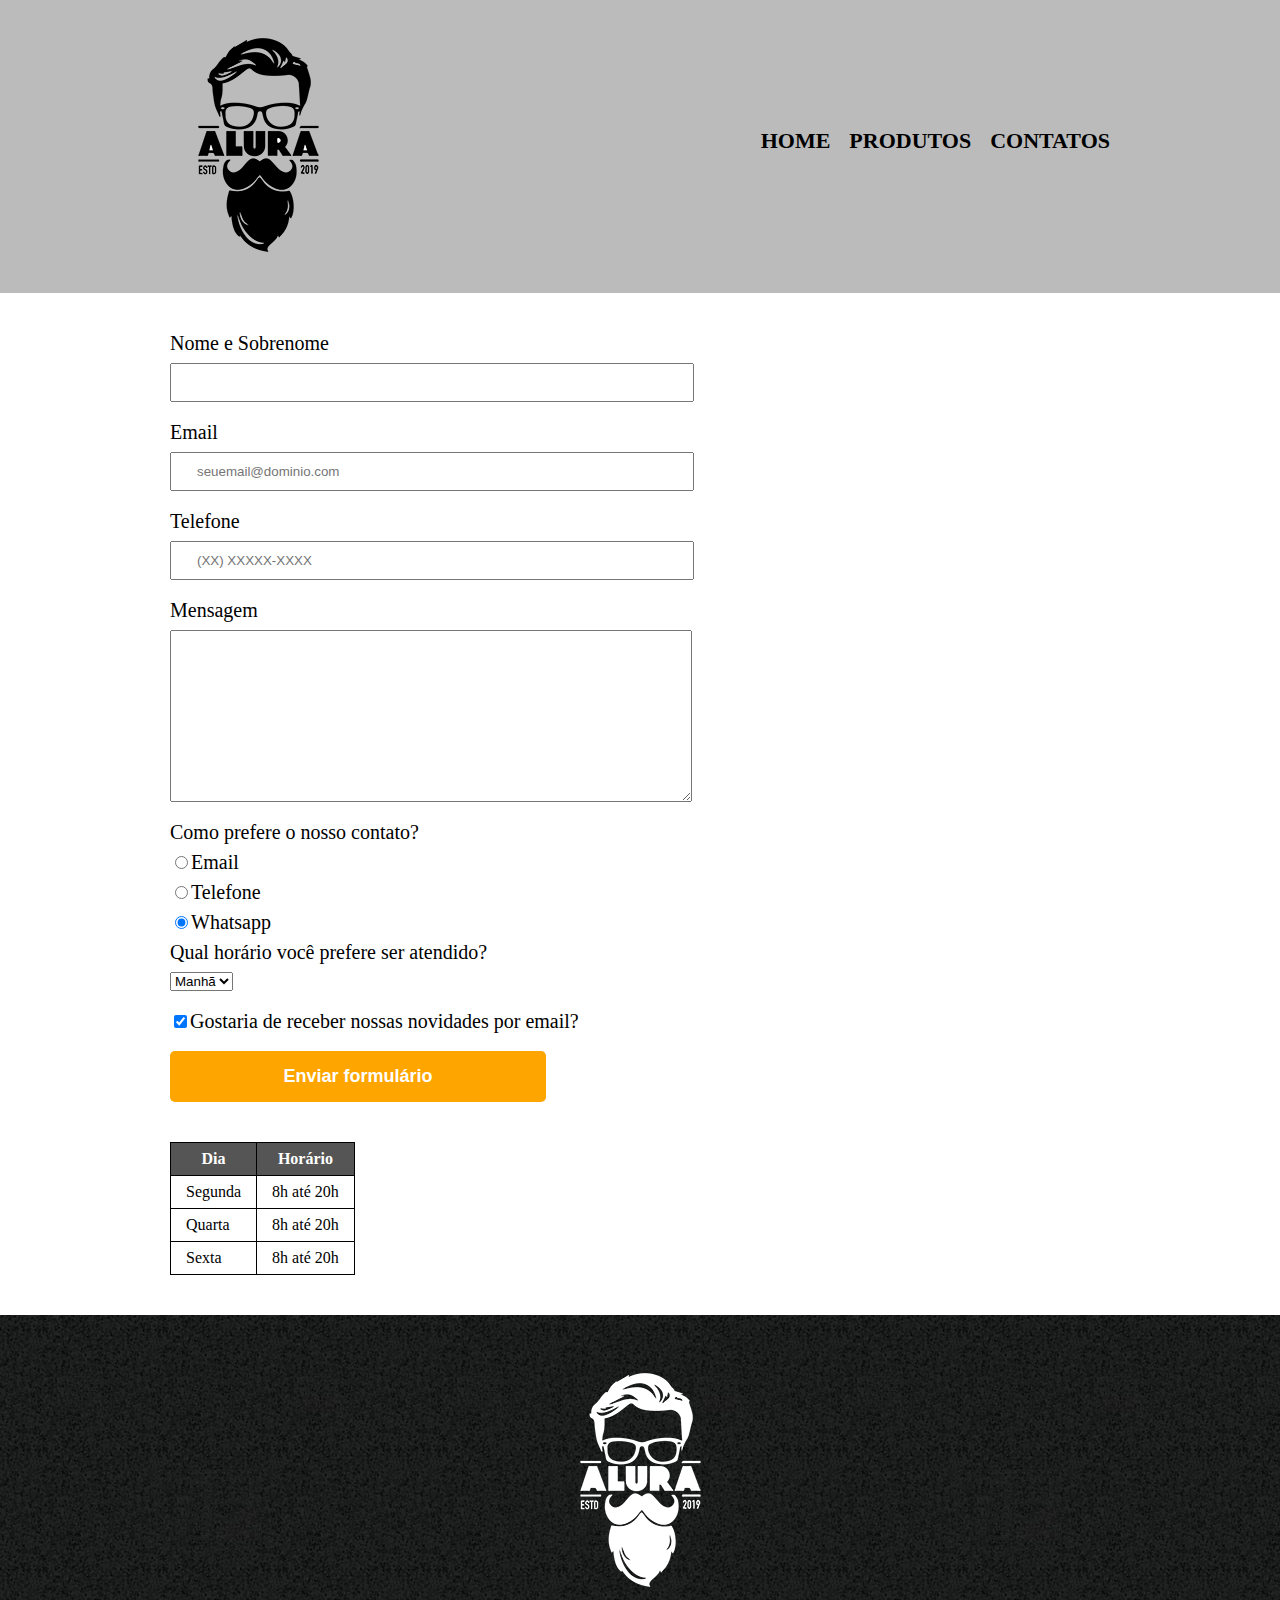
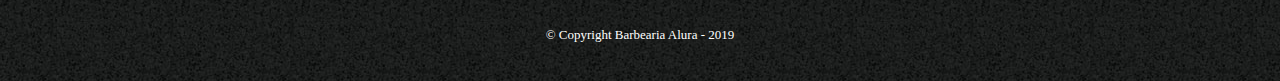
<file: index.html>
<!DOCTYPE html>
<html lang="pt-br">
    <head>

        <meta charset="UTF-8">
        <meta http-equiv="X-UA-Compatible" content="IE=edge">
        <meta name="viewport" content="width=device-width, initial-scale=1.0">
        <link rel="stylesheet" href="reset.css">
        <link rel="stylesheet" href="style.css">
        <title>Contato - Barbearia Alura</title>

    </head>

    <body>
        
        <header>

            <div class="caixa">
                <h1><img src="logo.png" alt="Logo da Barbearia Alura"></h1>

                <nav>

                    <ul>

                        <li><a href="https://luiusu.github.io/Barbearia-Alura---Luis-Index/">Home</a></li>
                        <li><a href="https://luiusu.github.io/Barbearia-Alura-Luis-Produtos2/">Produtos</a></li>
                        <li><a href="index.html">Contatos</a></li>
        
                    </ul>    

                </nav>
            </div>
            
        </header>

        <main>

            <form>

                <label for="nomesobrenome">Nome e Sobrenome</label>
                <input type="text" id="nomesobrenome" class="input-padrao" required>

                <label for="email">Email</label>
                <input type="email" id="email" class="input-padrao" required placeholder="seuemail@dominio.com">

                <label for="telefone">Telefone</label>
                <input type="tel" id="telefone" class="input-padrao" required placeholder="(XX) XXXXX-XXXX">

                <label for="mensagem">Mensagem</label>
                <textarea cols="70" rows="10" id="mensagem" class="input-padrao" required></textarea>

                <fieldset>
                    <legend>Como prefere o nosso contato?</legend>
                    <label for="radio-email"><input type="radio" name="contato" value="email"id="radio-email">Email</label>

                    <label for="radio-telefone"><input type="radio" name="contato" value="telefone" id="radio-telefone">Telefone</label>

                    <label for="radio-whatsapp"><input type="radio" name="contato" value="telefone" id="radio-whatsapp" checked>Whatsapp</label>
                    
                </fieldset>

                <fieldset>
                    <legend>Qual horário você prefere ser atendido?</legend>
                    <select>

                        <option>Manhã</option>
                        <option>Tarde</option>
                        <option>Noite</option>

                    </select>
                </fieldset>

                <label class="checkbox"><input type="checkbox" checked>Gostaria de receber nossas novidades por email?</label>

                <input type="submit" value="Enviar formulário" class="enviar">

            </form>

            <table>

                <thead>

                    <tr>

                        <th>Dia</th>
                        <th>Horário</th>
    
                    </tr>

                </thead>

                <tbody>

                    <tr>

                        <td>Segunda</td>
                        <td>8h até 20h</td>
    
                    </tr>
    
                    <tr>
    
                        <td>Quarta</td>
                        <td>8h até 20h</td>
    
                    </tr>
    
                    <tr>
    
                        <td>Sexta</td>
                        <td>8h até 20h</td>
    
                    </tr>    

                </tbody>
               
            </table>

        </main>

        <footer>

            <img src="logo-branco.png" alt="Logo da Barbearia Alura">
            <p class="copyright">&copy; Copyright Barbearia Alura - 2019</p>

        </footer>

    </body>
</html>
</file>
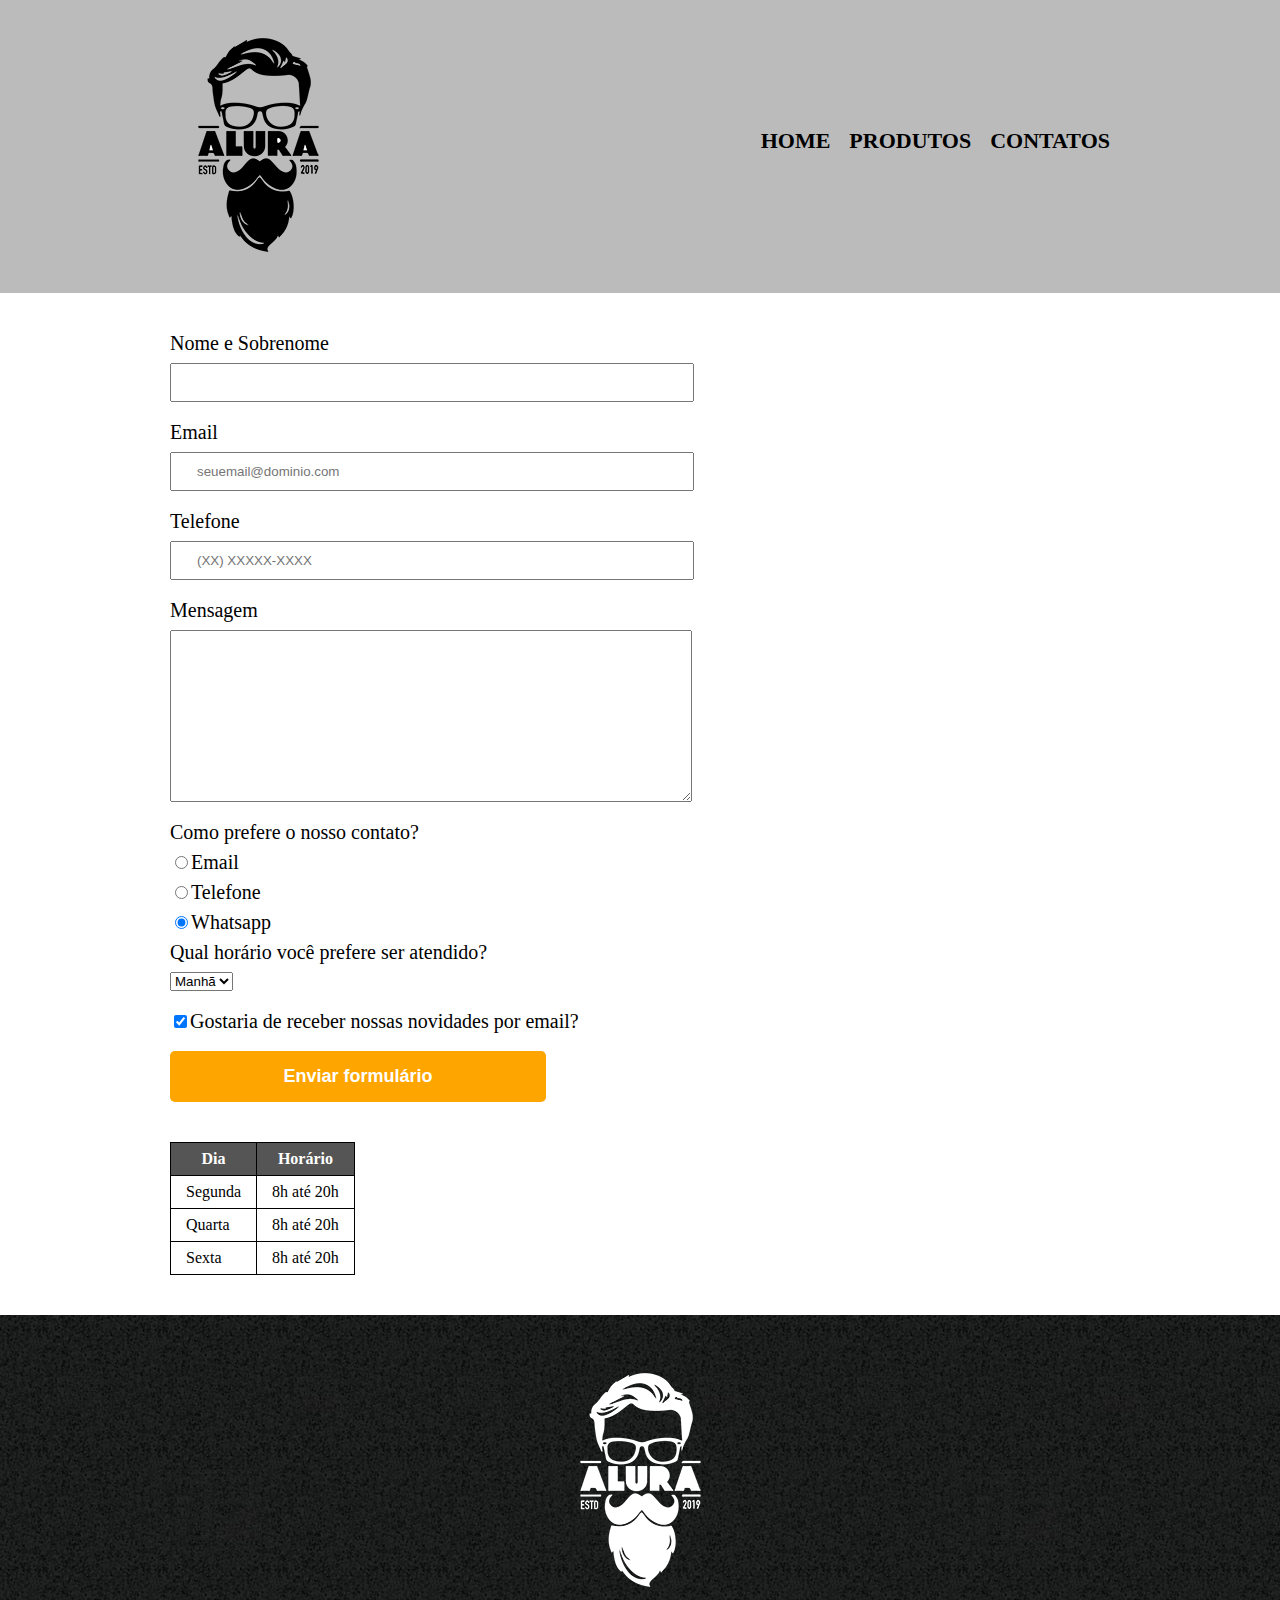
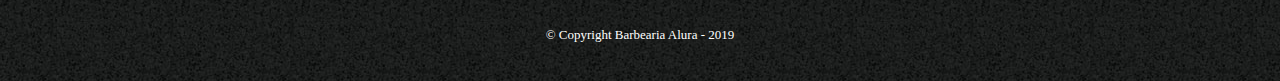
<file: contato.html>
<!DOCTYPE html>
<html lang="pt-br">
    <head>

        <meta charset="UTF-8">
        <meta http-equiv="X-UA-Compatible" content="IE=edge">
        <meta name="viewport" content="width=device-width, initial-scale=1.0">
        <link rel="stylesheet" href="reset.css">
        <link rel="stylesheet" href="contato.css">
        <title>Contato - Barbearia Alura</title>

    </head>

    <body>
        
        <header>

            <div class="caixa">
                <h1><img src="logo.png" alt="Logo da Barbearia Alura"></h1>

                <nav>

                    <ul>

                        <li><a href="index.html">Home</a></li>
                        <li><a href="produtos.html">Produtos</a></li>
                        <li><a href="contato.html">Contatos</a></li>
        
                    </ul>    

                </nav>
            </div>
            
        </header>

        <main>

            <form>

                <label for="nomesobrenome">Nome e Sobrenome</label>
                <input type="text" id="nomesobrenome" class="input-padrao" required>

                <label for="email">Email</label>
                <input type="email" id="email" class="input-padrao" required placeholder="seuemail@dominio.com">

                <label for="telefone">Telefone</label>
                <input type="tel" id="telefone" class="input-padrao" required placeholder="(XX) XXXXX-XXXX">

                <label for="mensagem">Mensagem</label>
                <textarea cols="70" rows="10" id="mensagem" class="input-padrao" required></textarea>

                <fieldset>
                    <legend>Como prefere o nosso contato?</legend>
                    <label for="radio-email"><input type="radio" name="contato" value="email"id="radio-email">Email</label>

                    <label for="radio-telefone"><input type="radio" name="contato" value="telefone" id="radio-telefone">Telefone</label>

                    <label for="radio-whatsapp"><input type="radio" name="contato" value="telefone" id="radio-whatsapp" checked>Whatsapp</label>
                    
                </fieldset>

                <fieldset>
                    <legend>Qual horário você prefere ser atendido?</legend>
                    <select>

                        <option>Manhã</option>
                        <option>Tarde</option>
                        <option>Noite</option>

                    </select>
                </fieldset>

                <label class="checkbox"><input type="checkbox" checked>Gostaria de receber nossas novidades por email?</label>

                <input type="submit" value="Enviar formulário" class="enviar">

            </form>

            <table>

                <thead>

                    <tr>

                        <th>Dia</th>
                        <th>Horário</th>
    
                    </tr>

                </thead>

                <tbody>

                    <tr>

                        <td>Segunda</td>
                        <td>8h até 20h</td>
    
                    </tr>
    
                    <tr>
    
                        <td>Quarta</td>
                        <td>8h até 20h</td>
    
                    </tr>
    
                    <tr>
    
                        <td>Sexta</td>
                        <td>8h até 20h</td>
    
                    </tr>    

                </tbody>
               
            </table>

        </main>

        <footer>

            <img src="logo-branco.png" alt="Logo da Barbearia Alura">
            <p class="copyright">&copy; Copyright Barbearia Alura - 2019</p>

        </footer>

    </body>
</html>
</file>
<file: style.css>
header {

    background: #BBBBBB;
    padding: 20px 0;

}

.caixa {

    position: relative;
    width: 940px;
    margin: 0 auto;

}

nav {

    position: absolute;
    top: 110px;
    right: 0;

}

nav li {

    display: inline;
    margin: 0 0 0 15px;

}

nav a {

    text-transform: uppercase;
    color: #000000;
    font-weight: bold;
    font-size: 22px;
    text-decoration: none;

}

nav a:hover {

    color: #C78C19;
    text-decoration: underline;

}

footer {

    text-align: center;
    background: url("bg.jpg");
    padding: 40px 0;

}

.copyright {

    color: #FFFFFF;
    font-size: 13px;
    margin: 20px 0 0;

}

main {

    width: 940px;
    margin: 0 auto;

}

form {

    margin: 40px 0;

}

form label, form legend {

    display: block;
    font-size: 20px;
    margin: 0 0 10px;

}

.input-padrao {

    display: block;
    margin: 0 0 20px;
    padding: 10px 25px;
    width: 50%;

}

.checkbox {

    margin: 20px 0;

}

.enviar {

    width: 40%;
    padding: 15px 0;
    background: orange;
    color: white;
    font-weight: bold;
    font-size: 18px;
    border: none;
    border-radius: 5px;
    transition: 1s all;
    cursor:pointer;

}

.enviar:hover {

    background: darkorange;
    transform: scale(1.2);

}

table {

    margin: 20px 0 40px;

}

thead {

    background: #555555;
    color: white;
    font-weight: bold;

}

td, th {

    border: 1px solid #000000;
    padding: 8px 15px;

}
</file>
<file: contato.css>
header {

    background: #BBBBBB;
    padding: 20px 0;

}

.caixa {

    position: relative;
    width: 940px;
    margin: 0 auto;

}

nav {

    position: absolute;
    top: 110px;
    right: 0;

}

nav li {

    display: inline;
    margin: 0 0 0 15px;

}

nav a {

    text-transform: uppercase;
    color: #000000;
    font-weight: bold;
    font-size: 22px;
    text-decoration: none;

}

nav a:hover {

    color: #C78C19;
    text-decoration: underline;

}

footer {

    text-align: center;
    background: url("bg.jpg");
    padding: 40px 0;

}

.copyright {

    color: #FFFFFF;
    font-size: 13px;
    margin: 20px 0 0;

}

main {

    width: 940px;
    margin: 0 auto;

}

form {

    margin: 40px 0;

}

form label, form legend {

    display: block;
    font-size: 20px;
    margin: 0 0 10px;

}

.input-padrao {

    display: block;
    margin: 0 0 20px;
    padding: 10px 25px;
    width: 50%;

}

.checkbox {

    margin: 20px 0;

}

.enviar {

    width: 40%;
    padding: 15px 0;
    background: orange;
    color: white;
    font-weight: bold;
    font-size: 18px;
    border: none;
    border-radius: 5px;
    transition: 1s all;
    cursor:pointer;

}

.enviar:hover {

    background: darkorange;
    transform: scale(1.2);

}

table {

    margin: 20px 0 40px;

}

thead {

    background: #555555;
    color: white;
    font-weight: bold;

}

td, th {

    border: 1px solid #000000;
    padding: 8px 15px;

}
</file>
